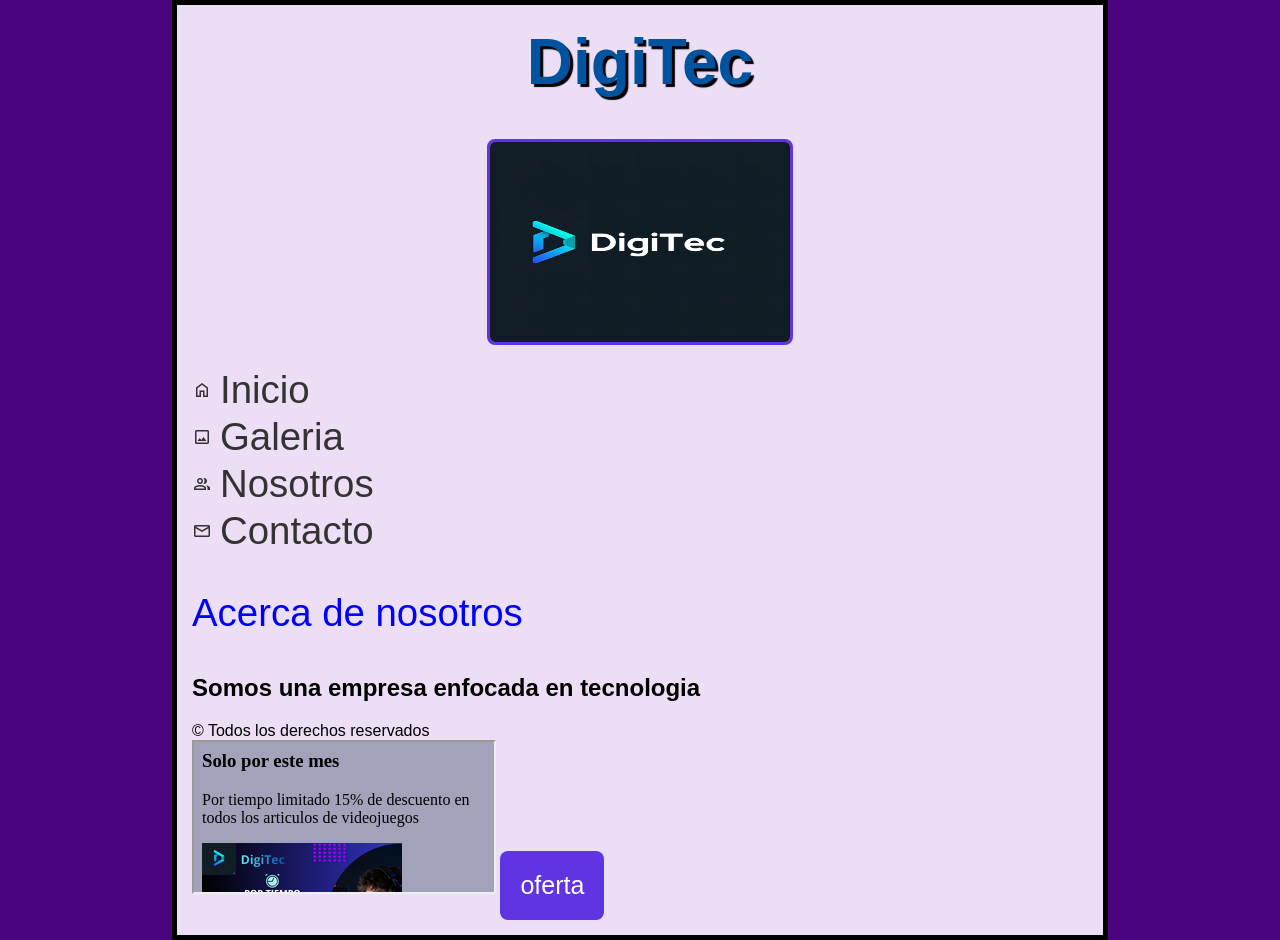
<file: index.html>
<!DOCTYPE html>
<html>
<head>
<link rel="icon" type="image/x-icon" href="icon.ico">
<title>DigiTec</title>
<meta charset="UTF-8">
<link rel="stylesheet" href="estiloindex.css">

  <link rel="stylesheet" href="https://fonts.googleapis.com/css2?family=Material+Symbols+Outlined:opsz,wght,FILL,GRAD@20..48,100..700,0..1,-50..200" />
<style>
.testbtn {
  background-color: #6034E3;
  color: white;
  font-size: 25px;
  padding: 20px;
  border: none;
  border-radius: 8px;
  cursor: pointer;
}

.testbtn:hover {
  background-color: #4534E3;
}

.img-centrada {
  display: block;
  margin: 20px auto; 
  border: 3px solid #6034E3; 
  border-radius: 8px; 
}

  .enlace-menu {
  display: inline-flex;
  align-items: center;
  text-decoration: none; 
  color: #333333;       
  gap: 8px;              
  font-family: sans-serif; 
}
  
  .enlace-menu {
  display: inline-flex;
  align-items: center;
  text-decoration: none;
  gap: 8px; 
}
</style>
</head>
<body>
<div>
<h1>DigiTec</h1>
<img src="Diseño sin título.jpg" alt="Girl in a jacket" class="img-centrada" style="width:300px;height:200px;">

<ul style="list-style-type: none; padding-left: 0;">
<li>
  <a href="index.html" class="enlace-menu">
    <span class="material-symbols-outlined" style="font-size: 20px;">home</span>
    Inicio
  </a>
</li>
<li>
  <a href="galeria.html" class="enlace-menu">
    <span class="material-symbols-outlined" style="font-size: 20px;">image</span>
    Galeria
  </a>
</li>
<li>
  <a href="nosotros.html" class="enlace-menu">
    <span class="material-symbols-outlined" style="font-size: 20px;">group</span>
    Nosotros
  </a>
</li>
<li>
  <a href="contacto.html" class="enlace-menu">
    <span class="material-symbols-outlined" style="font-size: 20px;">mail</span>
    Contacto
  </a>
</li>
</ul>
</div>
<div>
<p>Acerca de nosotros</p>
<h2>Somos una empresa enfocada en tecnologia</h2>
</div>
<div>&copy; Todos los derechos reservados</div>
<iframe src="Anuncion.html" title="description"></iframe>
<button class="testbtn">oferta</button>
</body>
</html>
</file>
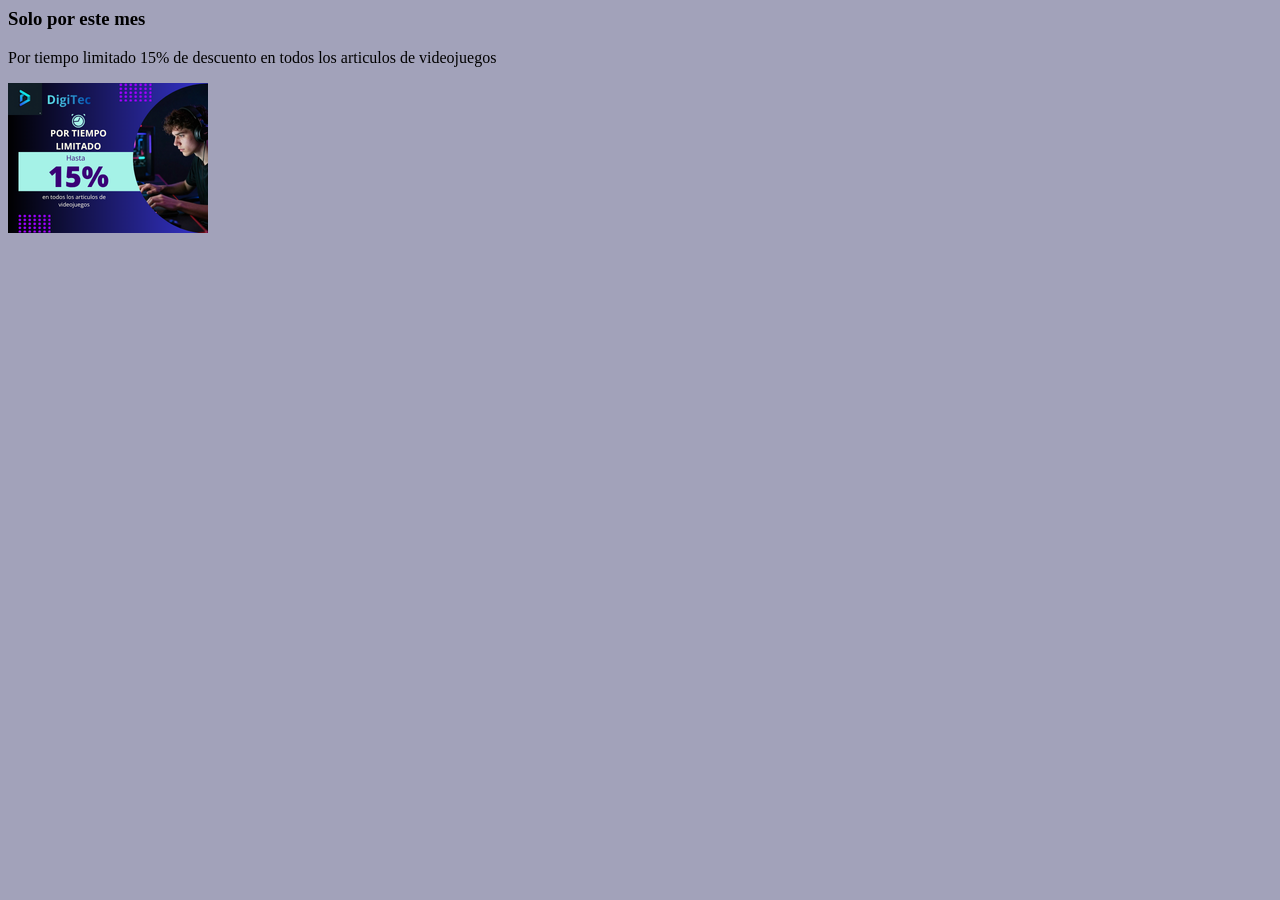
<file: Anuncion.html>
<DOCTYPE html>
<html lang='es'>
<head>
<meta charset= 'UTF-8'>
</head>
<body style = "background-color: #A2A2BA;">
<h3>Solo por este mes</h3>
<p>Por tiempo limitado 15% de descuento en todos los articulos de videojuegos</p>
<img src="de descuento los fines de semana.png" width="200" height="150" alt="anuncio" />
</body>
</html>
</file>
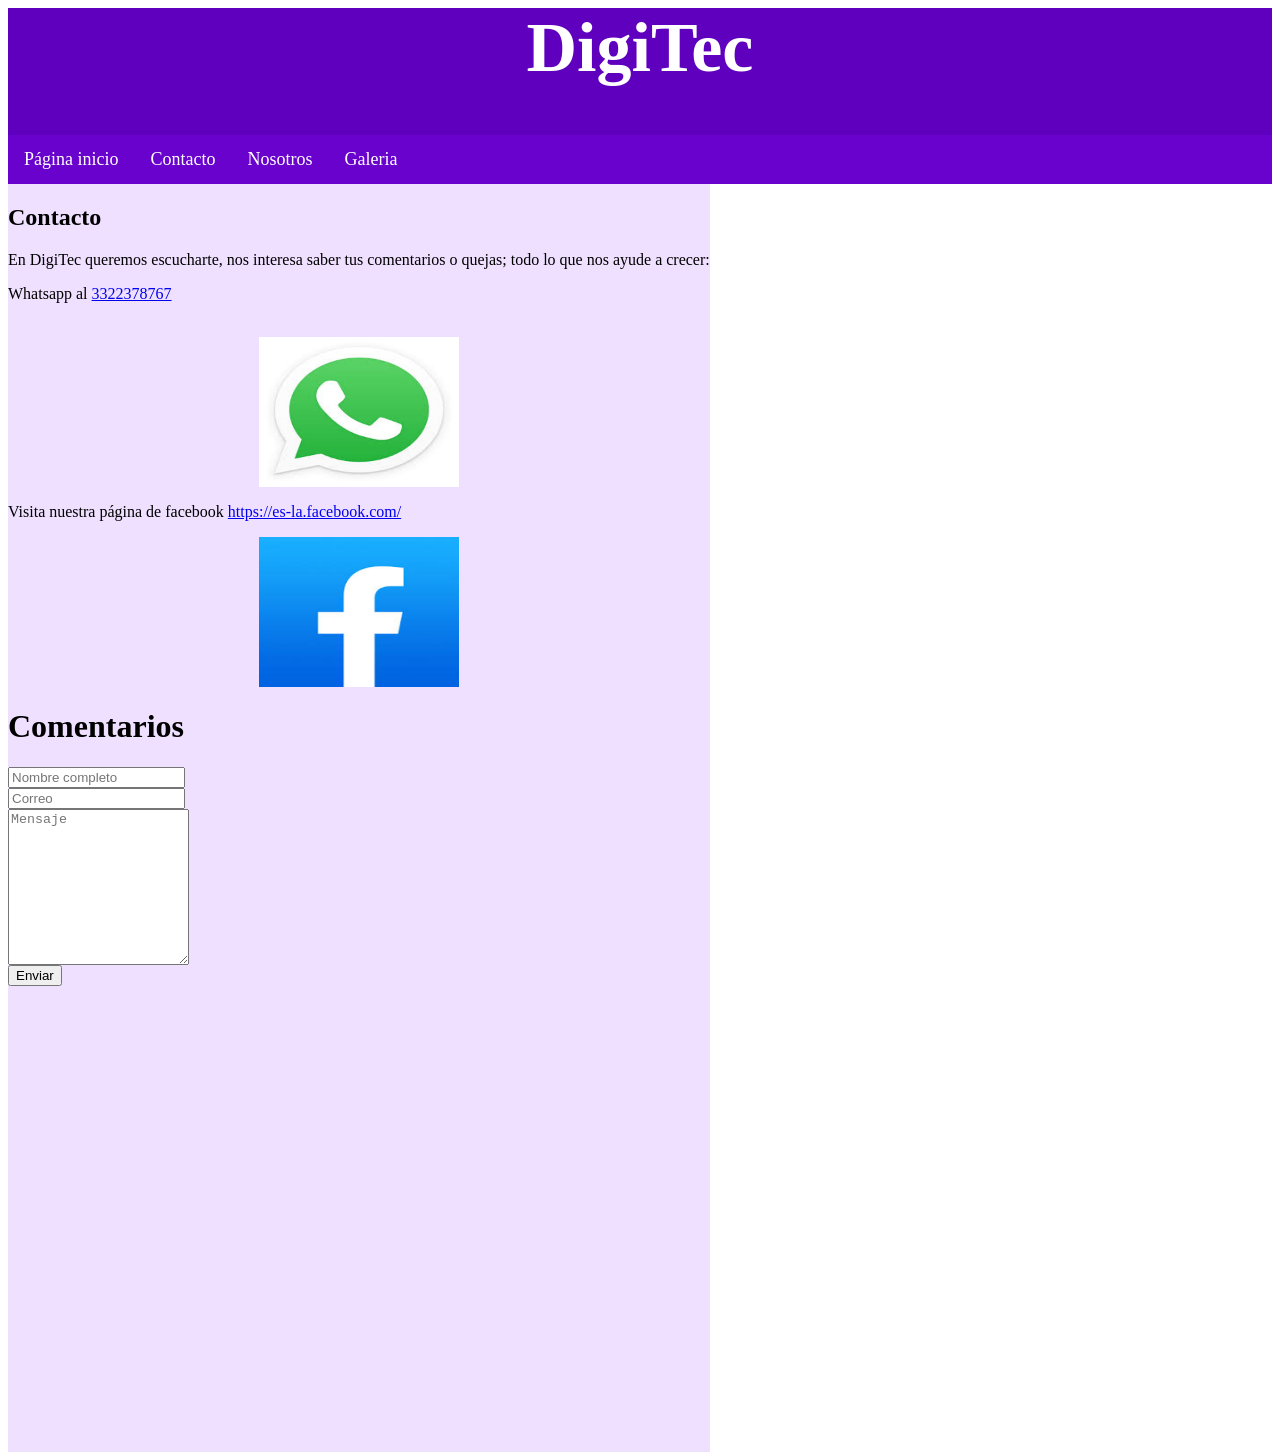
<file: contacto.html>
<html>
   <head>
      <title>Contacto</title>
      <link rel="stylesheet" href="estilocontacto.css">
   </head>
   <body>
      <div id="encabezado">
         <h1>DigiTec</h1>
         <ul class="navbar">
           <li><a href="index.html">Página inicio</a>
           <li><a href="contacto.html">Contacto</a>
           <li><a href="nosotros.html">Nosotros</a>
           <li><a href="galeria.html">Galeria</a>
         </ul>
      </div>
   <div id="pagina">
    <div id="columna_principal">
    <h2>Contacto</h2>
     <p>En DigiTec queremos escucharte, nos interesa saber tus comentarios o quejas; todo lo que nos ayude a crecer:</p>
     <p>Whatsapp al <a href="https://api.whatsapp.com/send/?phone=%2B52130850270&text=Hola &type=phone_number&app_absent=0">3322378767 </a></p><br>
       <img src="whatsapp.jfif" width="200" height="150" alt="teléfono" />
     <p>Visita nuestra página de facebook <a href="https://es-la.facebook.com/">https://es-la.facebook.com/</a></p>
       <img src="facebook.jfif" width="200" height="150" alt="facebook" />
     <div class="container">
  	<h1>Comentarios</h1>
  	<form action="https://formsubmit.co/c88e5a442ab838a53305b4889d32aa27" method="POST">
    		<div class="form-group">
      			<div class="form-row">
        			<div class="col">
          				<input type="text" name="name" class="form-control" placeholder="Nombre completo" required>
        			</div>
        			<div class="col">
          				<input type="email" name="email" class="form-control" placeholder="Correo" required>
        			</div>
      			</div>
    		</div>
    		<div class="form-group">
      			<textarea placeholder="Mensaje" class="form-control" name="message" rows="10" required></textarea>
    		</div>
    			<button type="submit" class="btn btn-lg btn-dark btn-block">Enviar</button>
  	</form>
    </div>

 <iframe src="https://www.google.com/maps/embed?pb=!1m18!1m12!1m3!1d3731.9804934242065!2d-103.33122364518137!3d20.711016705879477!2m3!1f0!2f0!3f0!3m2!1i1024!2i768!4f13.1!3m3!1m2!1s0x8428b14cc7e3e08b%3A0xc5b4668d7ab439ea!2sCBTIS%2010!5e0!3m2!1ses-419!2smx!4v1780071927879!5m2!1ses-419!2smx" width="600" height="450" style="border:0;" allowfullscreen="" loading="lazy" referrerpolicy="no-referrer-when-downgrade"></iframe>
  
  </body>
</html>
</file>
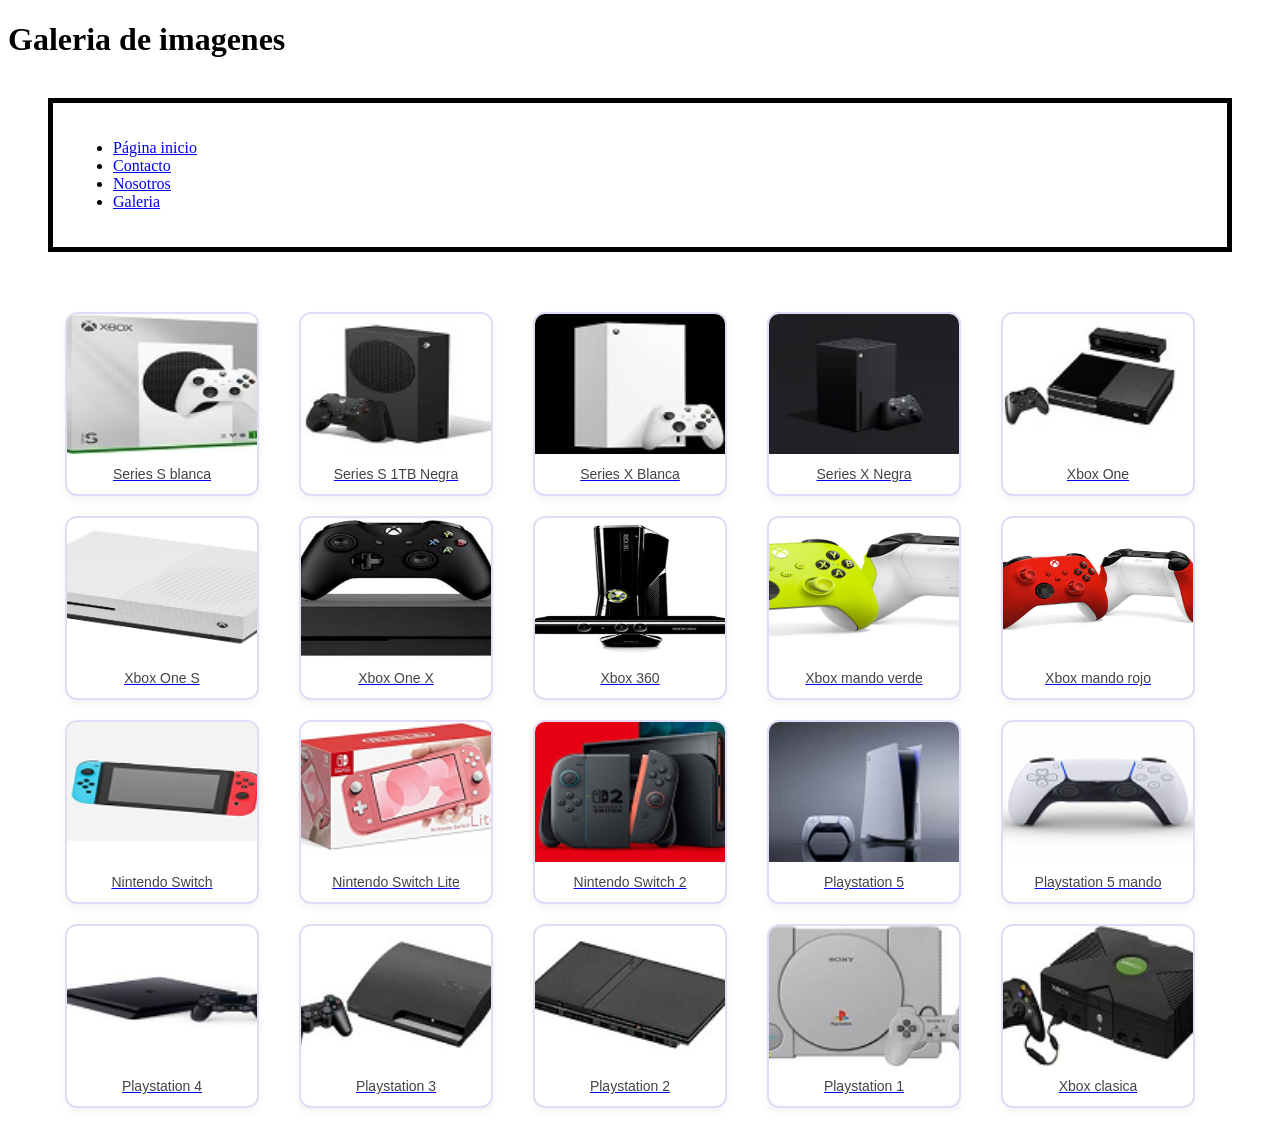
<file: galeria.html>
<!DOCTYPE html>
<html>
<head>
<link rel="stylesheet" href="EstiloGaleria.css">
 <style>
.city {
  background-color: white;
  color: black;
  border: 5px solid black;
  margin: 40px;
  padding: 20px;
}

  div.gallery {
  display: flex;
  flex-wrap: wrap;
  justify-content: center; 
  gap: 20px; 
  padding: 20px;
}

div.gallery-item {
  width: 190px;
  background-color: #ffffff;
  border: 2px solid #e0dbf7; 
  border-radius: 12px;       
  overflow: hidden;          
  box-shadow: 0 4px 8px rgba(0, 0, 0, 0.05); 
  transition: all 0.3s ease; 
}

div.gallery-item:hover {
  border-color: #6034E3;     
  transform: translateY(-5px); 
  box-shadow: 0 8px 16px rgba(96, 52, 227, 0.2); 
}

div.gallery-item img {
  width: 100%;
  height: 140px;             
  object-fit: cover;         
  display: block;
}

div.gallery-item div.desc {
  padding: 12px;
  text-align: center;
  font-family: sans-serif;
  font-size: 14px;
  color: #444;
  font-weight: 500;
}
</style>
</head>
<body>

<h1>Galeria de imagenes</h1>
 <div class="city">
 <ul class="navbar">
           <li><a href="index.html">Página inicio</a>
           <li><a href="contacto.html">Contacto</a>
           <li><a href="nosotros.html">Nosotros</a>
           <li><a href="galeria.html">Galeria</a>
         </ul>
 </div>
<div class="gallery">

<div class="gallery-item">
  <a target="_blank" href="seriessblanca.jpg">
    <img src="mini.seriessblanca.jpg" alt="Series S blanca"
  </a>
  <div class="desc">Series S blanca</div>
</div>

<div class="gallery-item">
  <a target="_blank" href="seriessnegra.jpg">
    <img src="mini.seriessnegra.jpg" alt="Series S Negra" 
  </a>
  <div class="desc">Series S 1TB Negra</div>
</div>

<div class="gallery-item">
  <a target="_blank" href="seriesxblanca.jpg">
    <img src="mini.seriesxblanca.jpg" alt="Series X Blanca"
  </a>
  <div class="desc">Series X Blanca</div>
</div>

<div class="gallery-item">
  <a target="_blank" href="seriesxnegra.jpg">
    <img src="mini.seriesxnegra.jpg" alt="Series X Negra" 
  </a>
  <div class="desc">Series X Negra</div>
</div>

<div class="gallery-item">
  <a target="_blank" href="xboxone.jpg">
    <img src="mini.xboxone.jpg" alt="Xbox One" 
  </a>
  <div class="desc">Xbox One</div>
</div>

<div class="gallery-item">
  <a target="_blank" href="xboxones.jpg">
    <img src="mini.xboxones.png" alt="Xbox one S" 
  </a>
  <div class="desc">Xbox One S</div>
</div>

<div class="gallery-item">
  <a target="_blank" href="xboxonex.jpg">
    <img src="mini.xboxonex.png" alt="Xbox one X" 
  </a>
  <div class="desc">Xbox One X</div>
</div>

<div class="gallery-item">
  <a target="_blank" href="xbox360.jpg">
    <img src="mini.xbox360.png" alt="Xbox 360" 
  </a>
  <div class="desc">Xbox 360</div>
</div>

<div class="gallery-item">
  <a target="_blank" href="xboxinalambrico.jpg">
    <img src="mini.xboxinalambrico.png" alt="Xbox mando verde" 
  </a>
  <div class="desc">Xbox mando verde</div>
</div>

<div class="gallery-item">
  <a target="_blank" href="xboxinalambricorojo.jpg">
    <img src="mini.xboxinalambricorojo.png" alt="Xbox mando rojo" 
  </a>
  <div class="desc">Xbox mando rojo</div>
</div>

<div class="gallery-item">
  <a target="_blank" href="nintendoswitch.jpg">
    <img src="mini.nintendoswitch.png" alt="Nintendo Switch" 
  </a>
  <div class="desc">Nintendo Switch</div>
</div>

<div class="gallery-item">
  <a target="_blank" href="nintendoswitchlite.jpg">
    <img src="mini.nintendoswitchlite.png" alt="Nintendo Switch Lite" 
  </a>
  <div class="desc">Nintendo Switch Lite</div>
</div>

<div class="gallery-item">
  <a target="_blank" href="nintendoswitch2.jpg">
    <img src="mini.nintendoswitch2.png" alt="Nintendo Switch 2" 
  </a>
  <div class="desc">Nintendo Switch 2</div>
</div>

<div class="gallery-item">
  <a target="_blank" href="playstation5.jpg">
    <img src="mini.playstation5.png" alt="Playstation 5" 
  </a>
  <div class="desc">Playstation 5</div>
</div>

<div class="gallery-item">
  <a target="_blank" href="play5mando.jpg">
    <img src="mini.play5mando.png" alt="Playstation 5 mando" 
  </a>
  <div class="desc">Playstation 5 mando</div>
</div>

<div class="gallery-item">
  <a target="_blank" href="play4.jpg">
    <img src="mini.play4.png" alt="Playstation 4" 
  </a>
  <div class="desc">Playstation 4</div>
</div>

<div class="gallery-item">
  <a target="_blank" href="play3.jpg">
    <img src="mini.play3.png" alt="Playstation 3" 
  </a>
  <div class="desc">Playstation 3</div>
</div>

<div class="gallery-item">
  <a target="_blank" href="play2.jpg">
    <img src="mini.play2.png" alt="Playstation 2" 
  </a>
  <div class="desc">Playstation 2</div>
</div>

<div class="gallery-item">
  <a target="_blank" href="play1.jpg">
    <img src="mini.play1.png" alt="Playstation 1" 
  </a>
  <div class="desc">Playstation 1</div>
</div>

<div class="gallery-item">
  <a target="_blank" href="xbox.jpg">
    <img src="mini.xbox.png" alt="Xbox clasica" 
  </a>
  <div class="desc">Xbox clasica</div>
</div>

</div>

</body>
</html>
</file>
<file: estiloindex.css>
html {
  background-color: #4B0480;
  font-family: "Open Sans", sans-serif;
  margin: 0; 
  padding: 0;
  box-sizing: border-box;
}

body {
  width: 70%;
  margin: 0 auto;
  background-color: #ECDFF5;
  padding: 0 15px 15px 15px;
  border: 5px solid black;
  }

h1 {
  text-align: center;
  margin: 0;
  padding: 10px 0;
  color: #00539F;
 }

 p{
  color: blue;
 }

li {
  color: blue;
 }
}

@media only screen and (max-width: 400px) {
  h1 {
    font-size: 2vw; 
    text-align: center;
    margin: 0;
    padding: 10px 0;
    color: #00539F;
    text-shadow: 3px 3px 1px black;
}

 p{
    font-size: 1vw;  
  }
}


@media only screen and (min-width: 401px) and (max-width: 1980px){
  h1 {
    font-size: 5vw;
    text-align: center;
    margin: 0;
    padding: 20px 0;
    color: #00539F;
    text-shadow: 3px 3px 1px black;
  }
 p{
      font-size: 3vw;
 }

li {
    font-size: 3vw;
  }
}
</file>
<file: estilocontacto.css>
html {
 margin: 0;
 padding: 0;
 box-sizing: border-box;
 }

div#encabezado {
  background-color: #5F00BF;
  text-align: center;
  font-size: 35px;
  color: white;
  height: auto;
}

div#columna_principal{
 float: left;
 background-color: #EFE0FF; 
}

.navbar {
        margin: 0 px;
        padding: 0 px;
        text-align: left;
        font-size: 18px;
        list-style-type:none;
        height: auto;
        background-color: #6802CC;
        }
ul {
  list-style-type: none;
  margin: 0;
  padding: 0;
  overflow: hidden;

}

ul li {
  float: left;
}

ul li a {
  display: block;
  color: white;
  text-align: center;
  padding: 14px 16px;
  text-decoration: none;
}

ul li a:hover {
  background-color: #111111;
}


img {
  display: block;
  margin: 0 auto;
}
</file>
<file: EstiloGaleria.css>
div.gallery {
  display: flex;
  flex-wrap: wrap;
  justify-content: center; 
  gap: 20px; 
  padding: 20px;
}


div.gallery-item {
  width: 190px;
  background-color: #ffffff;
  border: 2px solid #e0dbf7; 
  border-radius: 12px;       
  overflow: hidden;          
  box-shadow: 0 4px 8px rgba(0, 0, 0, 0.05); 
  transition: all 0.3s ease; 
}


div.gallery-item:hover {
  border-color: #6034E3;     
  transform: translateY(-5px); 
  box-shadow: 0 8px 16px rgba(96, 52, 227, 0.2); 
}


div.gallery-item img {
  width: 100%;
  height: 140px;             
  object-fit: cover;        
  display: block;
}

div.gallery-item div.desc {
  padding: 12px;
  text-align: center;
  font-family: sans-serif;
  font-size: 14px;
  color: #444;
  font-weight: 500;
}
</file>
